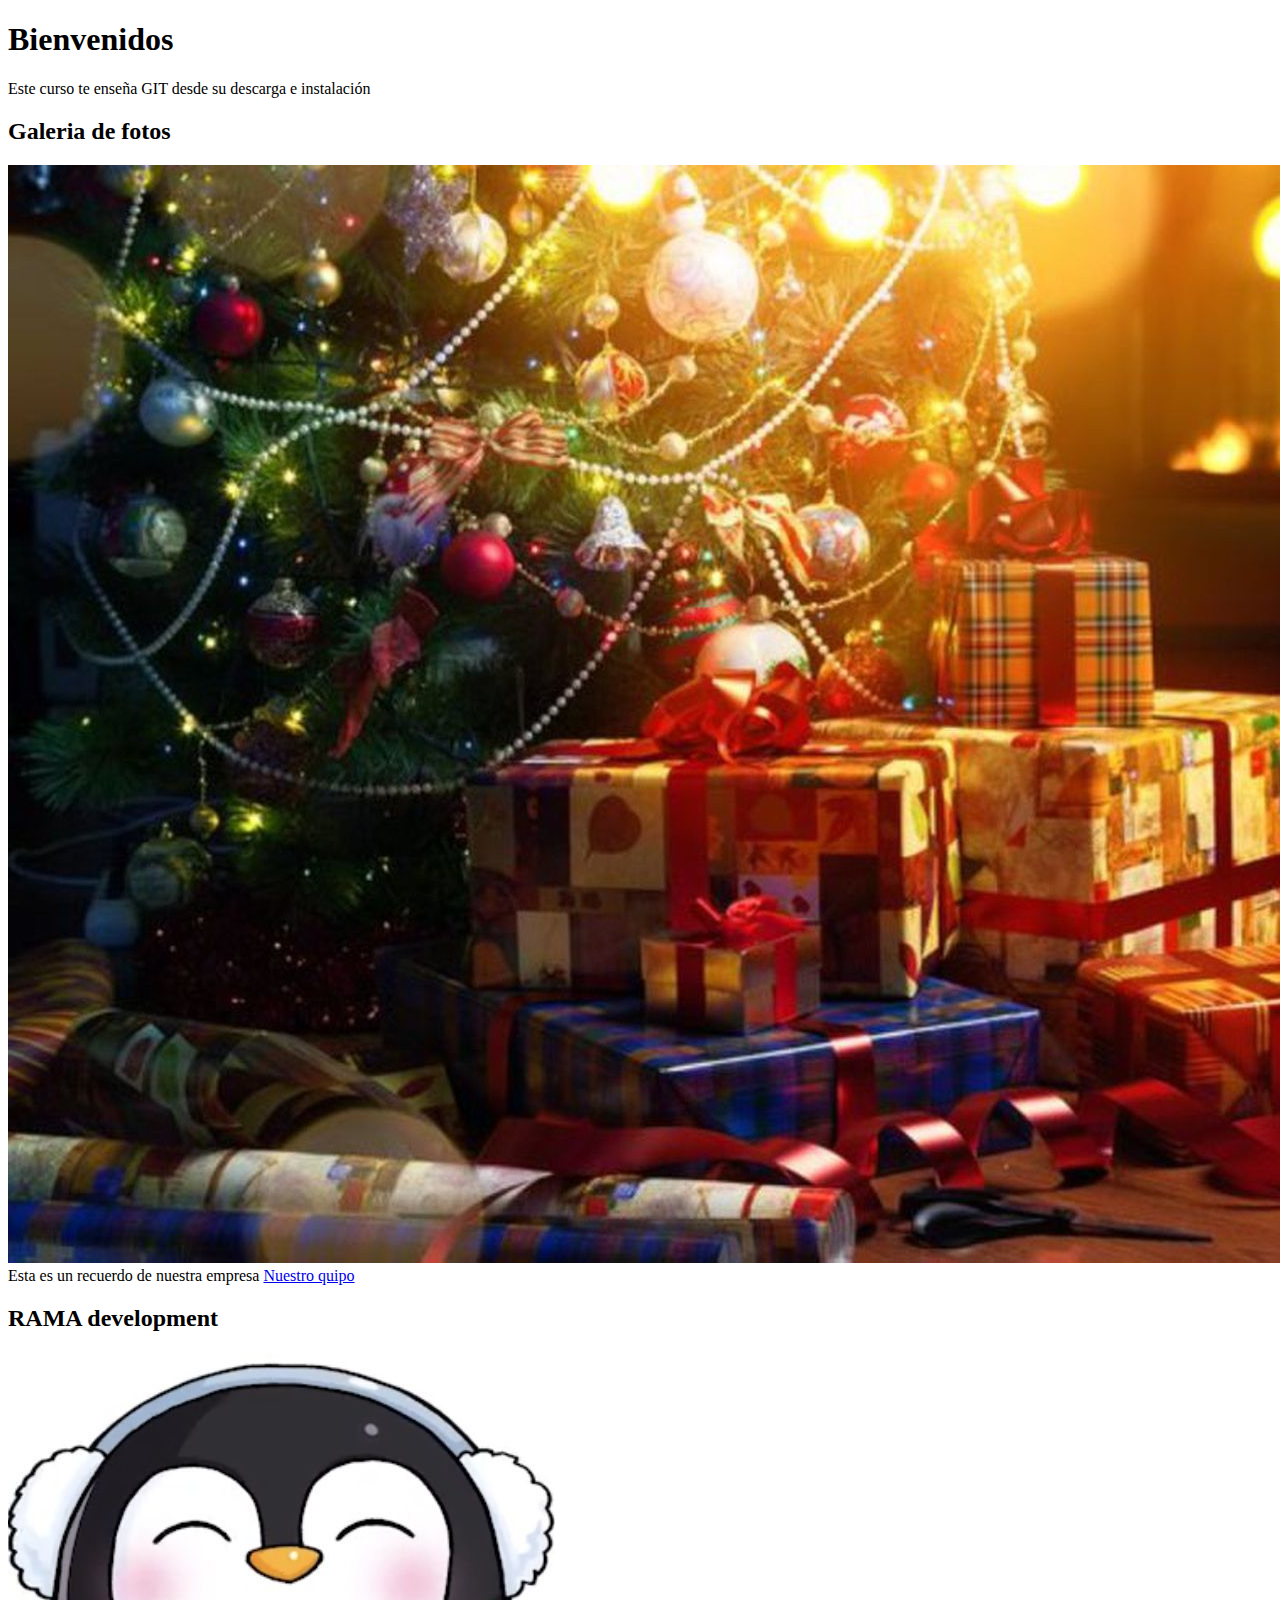
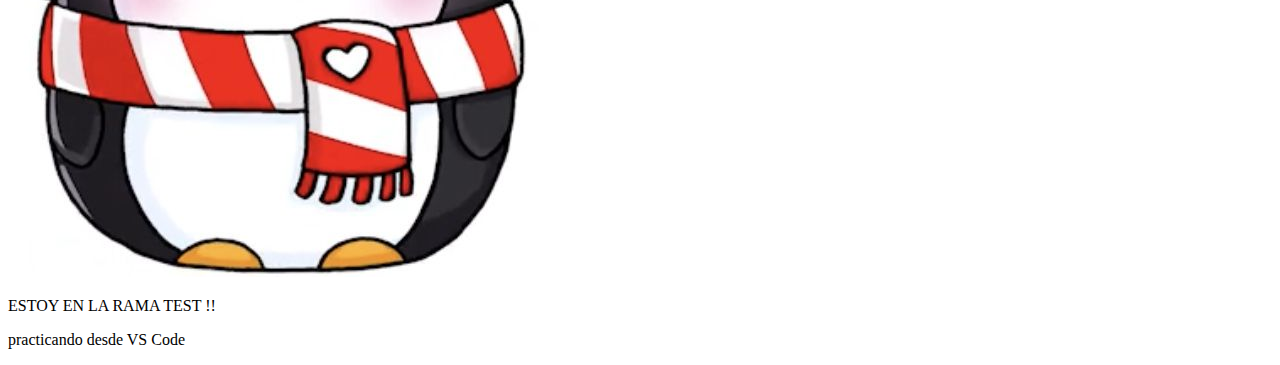
<file: index.html>
<!DOCTYPE html>
<html lang="en">
<head>
    <meta charset="UTF-8">
    <meta http-equiv="X-UA-Compatible" content="IE=edge">
    <meta name="viewport" content="width=device-width, initial-scale=1.0">
    <title>Git No desde cero</title>
</head>
<body>
    <h1>Bienvenidos</h1>
    <p>Este curso te enseña GIT desde su descarga e instalación</p>
    <div>
        <h2>Galeria de fotos</h2>
        <img src="images/mi-imagen.jpg" alt="Nueva imagen">
        <span>Esta es un recuerdo de nuestra empresa</span>
        <a href="pages/equipo.html">Nuestro quipo </a>
        
    </div>
    <section>
        <h2>RAMA development</h2>
        <img src="images/descarga (5).jpeg" alt="">
        <p>ESTOY EN LA RAMA TEST !!</p>

    </section>
    <div>
        <p>
            practicando desde VS Code
        </p>
    </div>
</body>
</html>
</file>
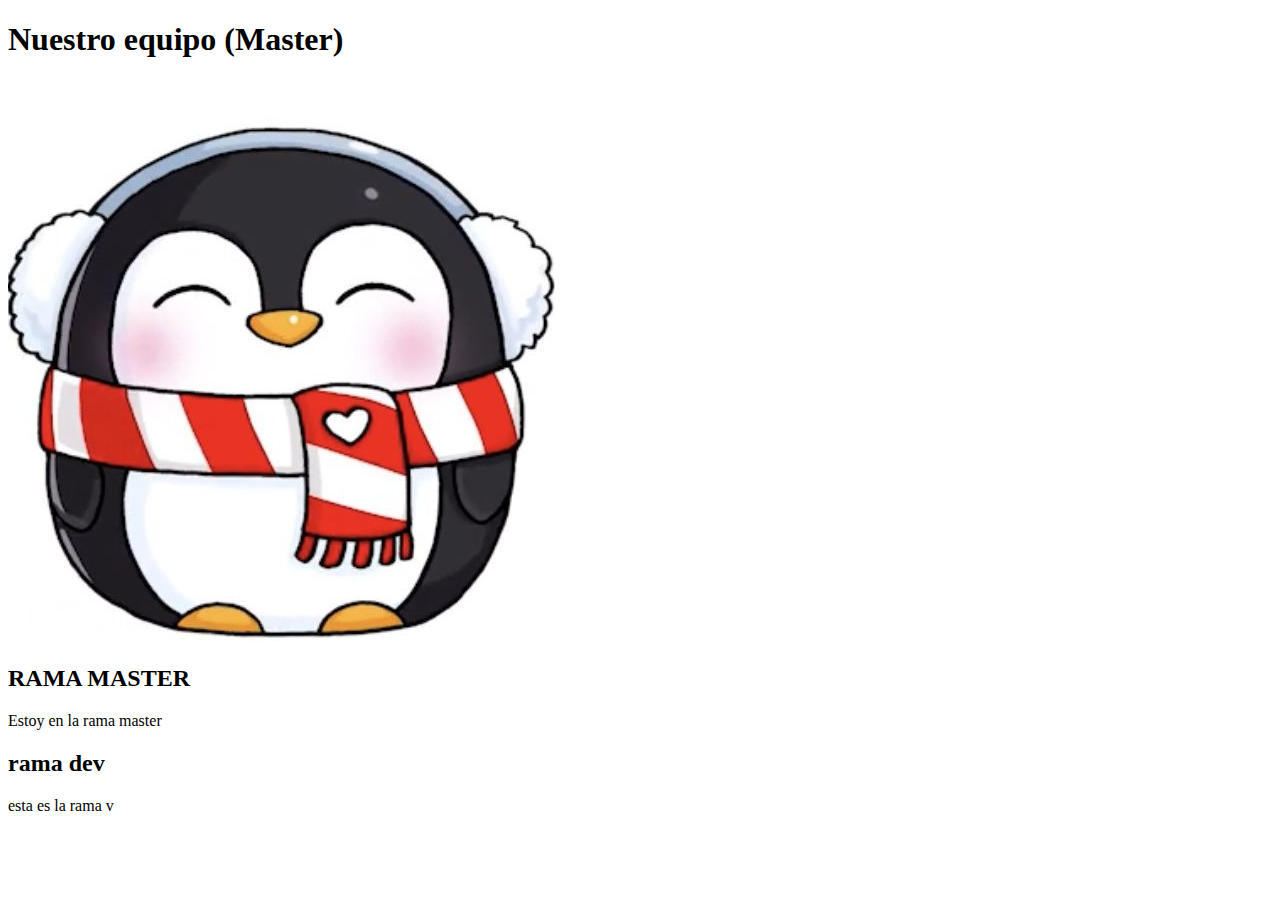
<file: pages/equipo.html>
<!DOCTYPE html>
<html lang="en">
<head>
    <meta charset="UTF-8">
    <meta http-equiv="X-UA-Compatible" content="IE=edge">
    <meta name="viewport" content="width=device-width, initial-scale=1.0">
    <title>Nuestro equipo </title>
</head>
<body>
    <h1>Nuestro equipo (Master)</h1>
    <br>
    <br>
    <div>
        <img src="../images/descarga (5).jpeg" alt="">
    </div>
    <section>

        <h2>RAMA MASTER</h2>
        <p>Estoy en la rama master</p>       

        <h2>rama dev</h2>
        <p>esta es la rama v</p>

    </section>
</body>
</html>
</file>
